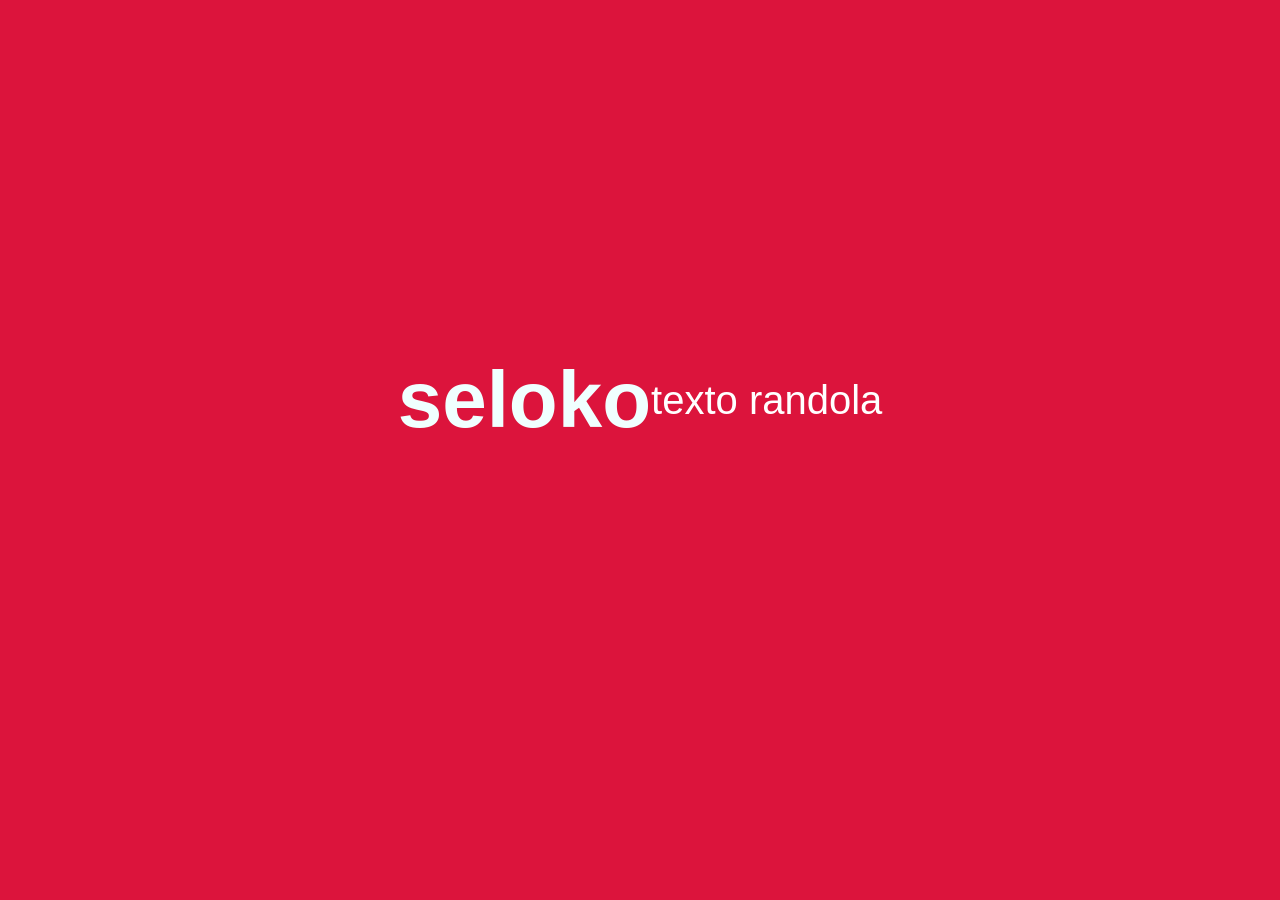
<file: parte_5/index.html>
<!DOCTYPE html>
<html lang="pt-br">
<head>
    <meta charset="UTF-8">
    <meta name="viewport" content="width=device-width, initial-scale=1.0">
    <title>oloko</title>
    <link rel="stylesheet" href="style.css">
</head>
<body>
    
    <h1>seloko</h1>
    <p>texto randola</p>
    
</body>
</html>
</file>
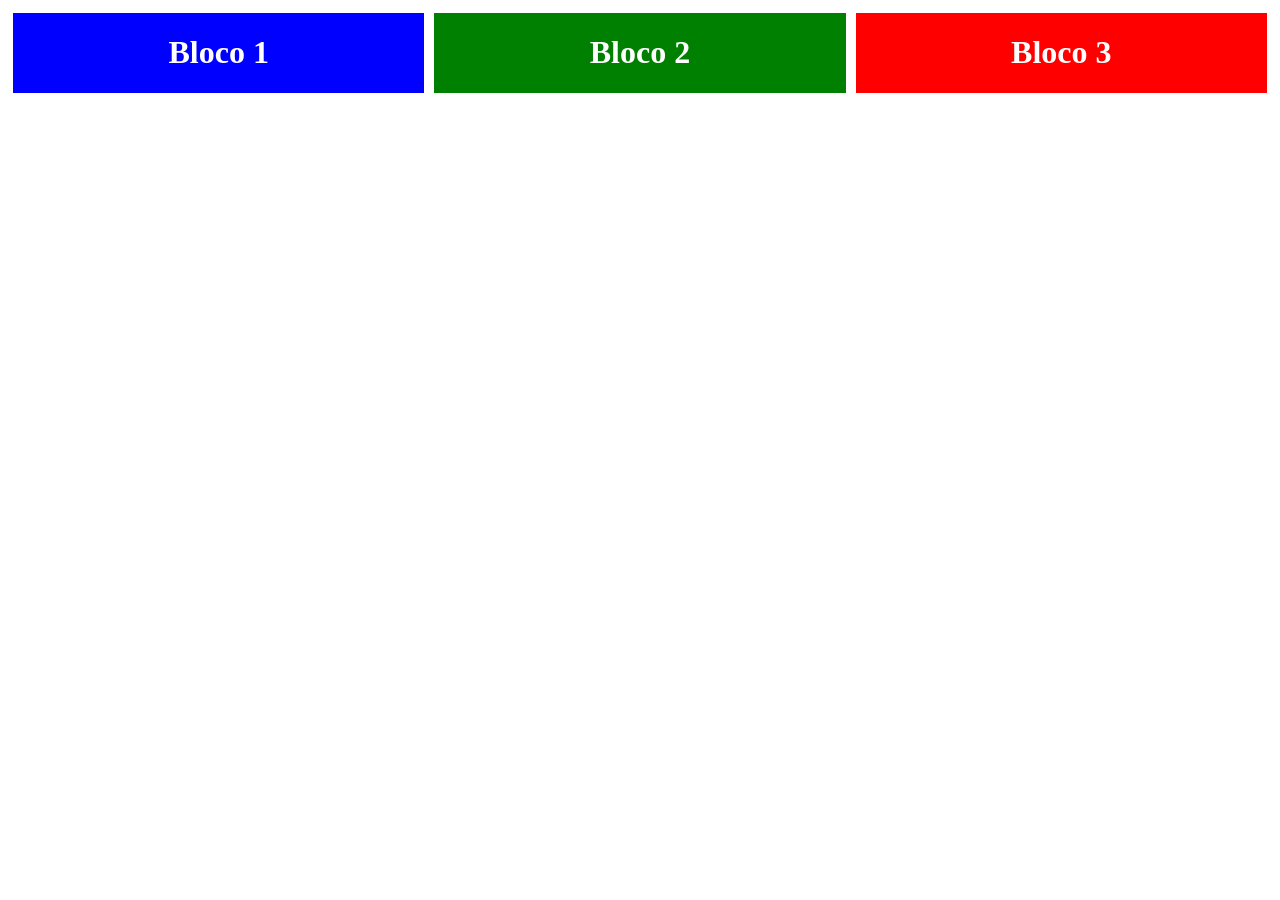
<file: parte_10/block.html>
<!DOCTYPE html>
<html lang="pt">
<head>
    <meta charset="UTF-8">
    <meta name="viewport" content="width=device-width, initial-scale=1.0">
    <link rel="stylesheet" href="block.css">
    <title>Block</title>
</head>
<body>
    <main>
        <div id="block1">
        <h1>Bloco 1</h1>
        </div>
        <div id="block2">
        <h1>Bloco 2</h1>
        </div>
        <div id="block3">
        <h1>Bloco 3</h1>
        </div>
    </main>
</body>
</html>
</file>
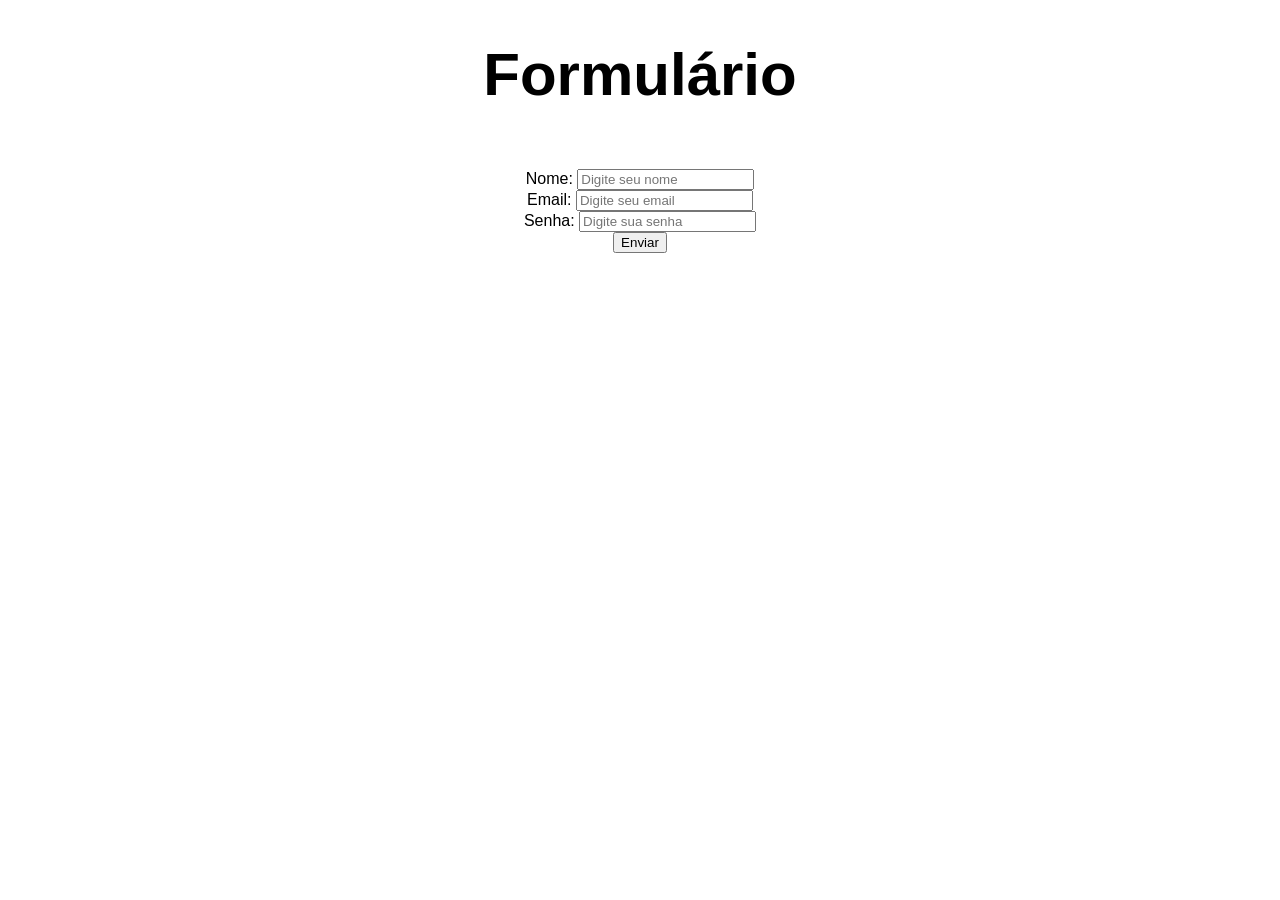
<file: parte_3/cadastro.html>
<!DOCTYPE html>
<html lang="pt-br">
<head>
    <meta charset="UTF-8">
    <meta name="viewport" content="width=device-width, initial-scale=1.0">
    <title>Formulário</title>
    <link rel="stylesheet" href="cadastro.css">
</head>
<body>
    <h1>Formulário</h1>

    <form>
        <label id="1l">Nome:</label>
        <input type = email placeholder= "Digite seu nome">
        <br>

        <label id="2l">Email:</label>
        <input type="email" placeholder= "Digite seu email">
        <br>

        <label id="3l">Senha:</label>
        <input type="password" placeholder= "Digite sua senha">
        <br>

        <button id="1b">Enviar</button>
    </form>
</body>
</html>
</file>
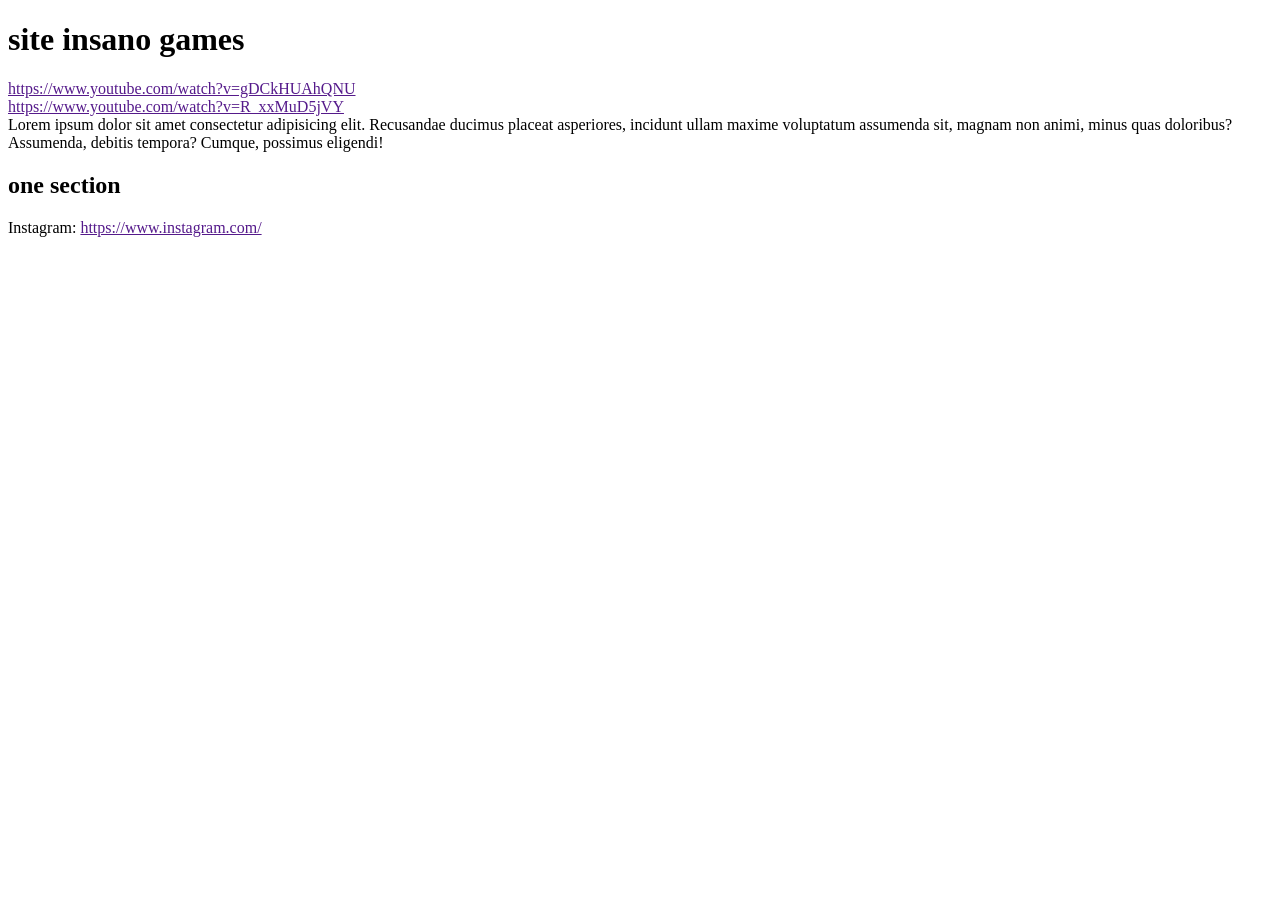
<file: parte_4/site_semãntico.html>
<!DOCTYPE html>
<html lang="en">
<head>
    <meta charset="UTF-8">
    <meta name="viewport" content="width=device-width, initial-scale=1.0">
    <title>Site Semântico</title>
</head>
<body>
    <header>
        <h1>site insano games</h1>
    </header>
    <nav>
        <a href="">https://www.youtube.com/watch?v=gDCkHUAhQNU</a>
        <br>
        <a href="">https://www.youtube.com/watch?v=R_xxMuD5jVY</a>
    </nav>

    <main>
        Lorem ipsum dolor sit amet consectetur adipisicing elit. 
        Recusandae ducimus placeat asperiores, 
        incidunt ullam maxime voluptatum assumenda sit, magnam non animi, minus quas doloribus? 
        Assumenda, debitis tempora? Cumque, possimus eligendi!
    </main>

    <section>
        <h1>one section</h1>
    </section>
    <footer>
        Instagram: <a href="">https://www.instagram.com/</a>
    </footer>
</body>
</html>
</file>
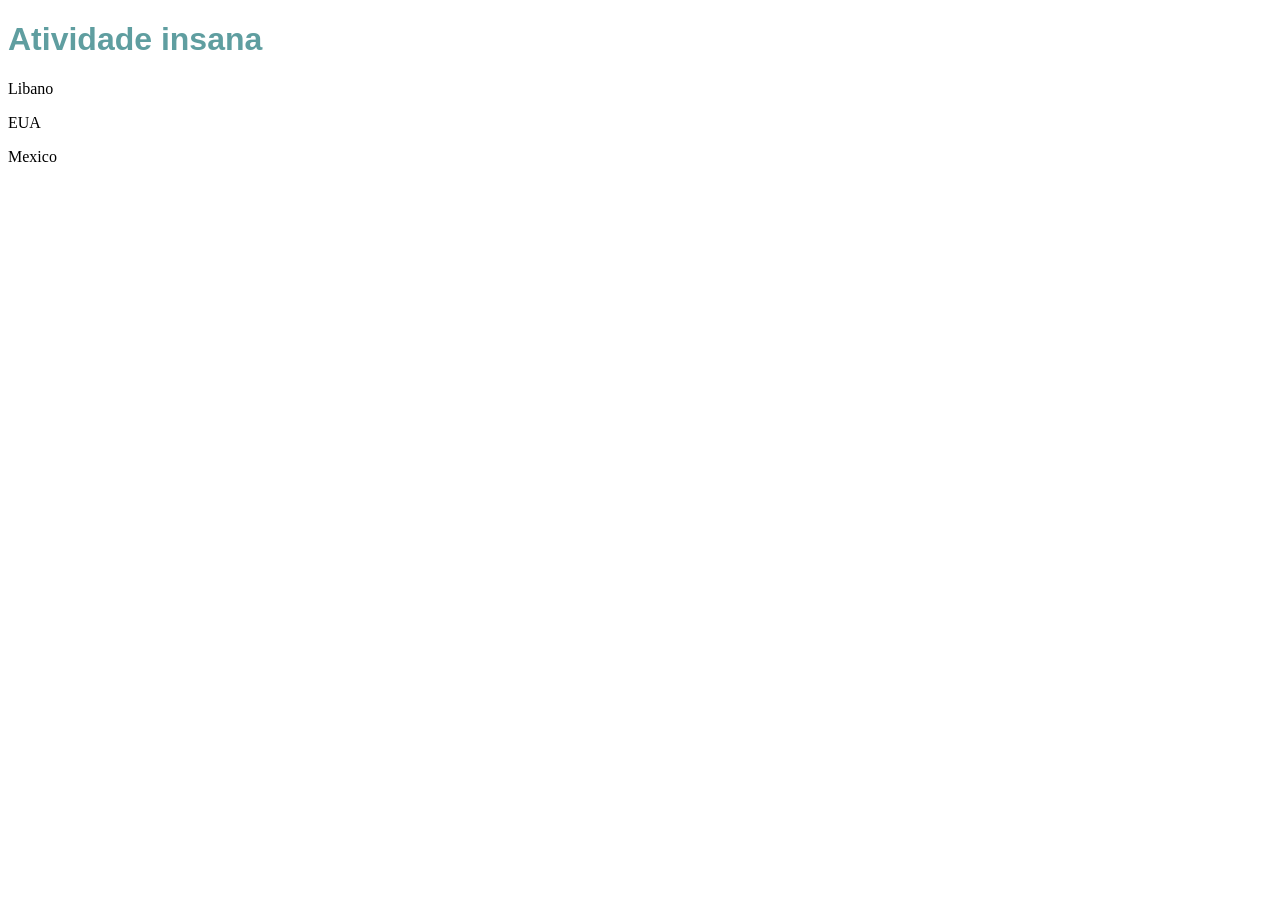
<file: parte_6/elementos.html>
<!DOCTYPE html>
<html lang="en">
<head>
    <meta charset="UTF-8">
    <meta name="viewport" content="width=device-width, initial-scale=1.0">
    <title>yayayya</title>
    <link rel="stylesheet" href="style.css">
</head>
<body>
    <h1 id="titulo">Atividade insana</h1>
    <p class="cr1">Libano</p>
    <p class="cr2">EUA</p>
    <p class="cr3">Mexico</p>
</body>
</html>
</file>
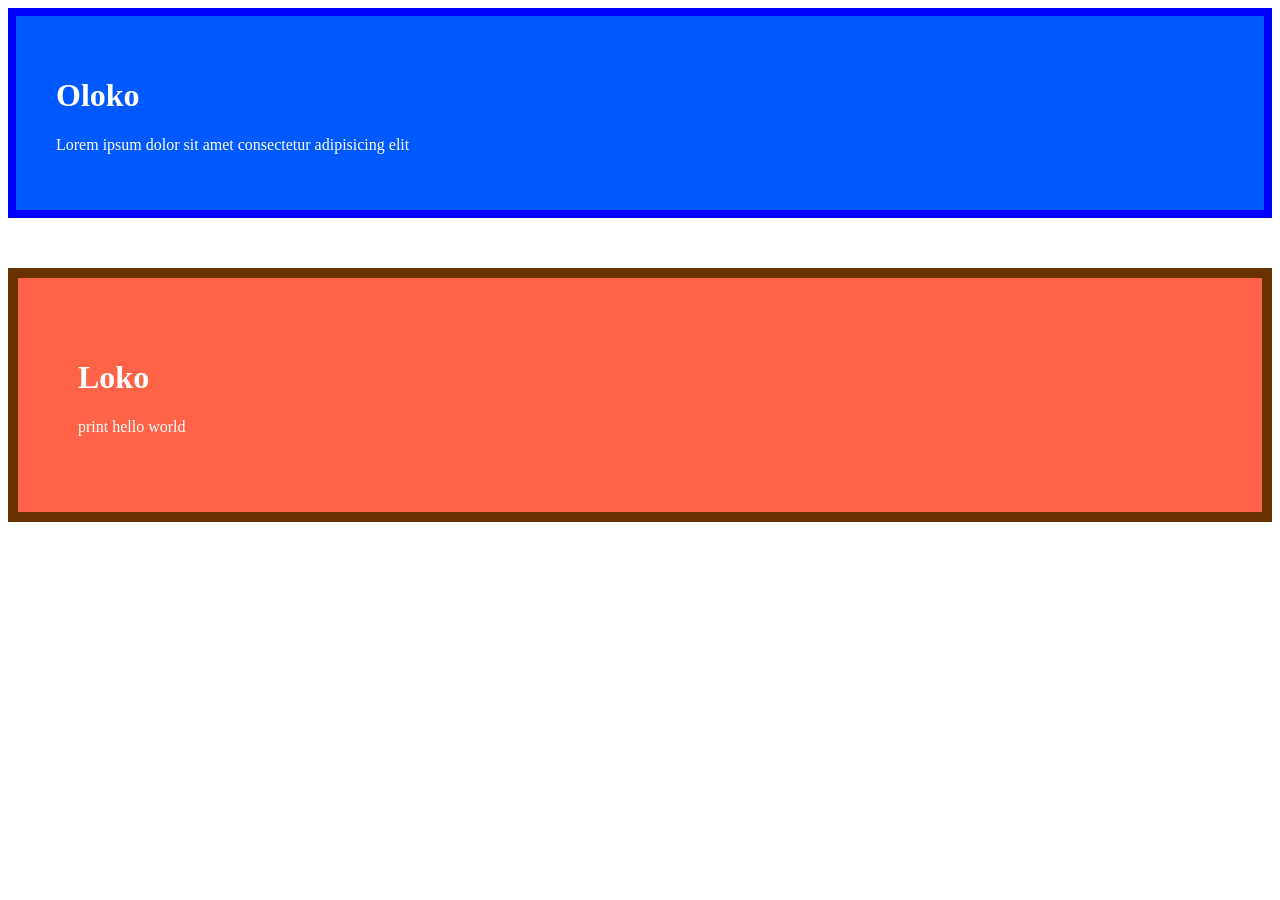
<file: parte_7/caixa.html>
<!DOCTYPE html>
<html lang="en">
<head>
    <meta charset="UTF-8">
    <meta name="viewport" content="width=device-width, initial-scale=1.0">
    <title>Caxias</title>
    <link rel="stylesheet" href="style.css">
</head>
<body>
    <div id="caixa0">
        <h1>Oloko</h1>
        <p>Lorem ipsum dolor sit amet consectetur adipisicing elit</p>
    </div>

    <div id="caixa1">
        <h1>Loko</h1>
        <p>print hello world</p>
    </div>
</body>
</html>
</file>
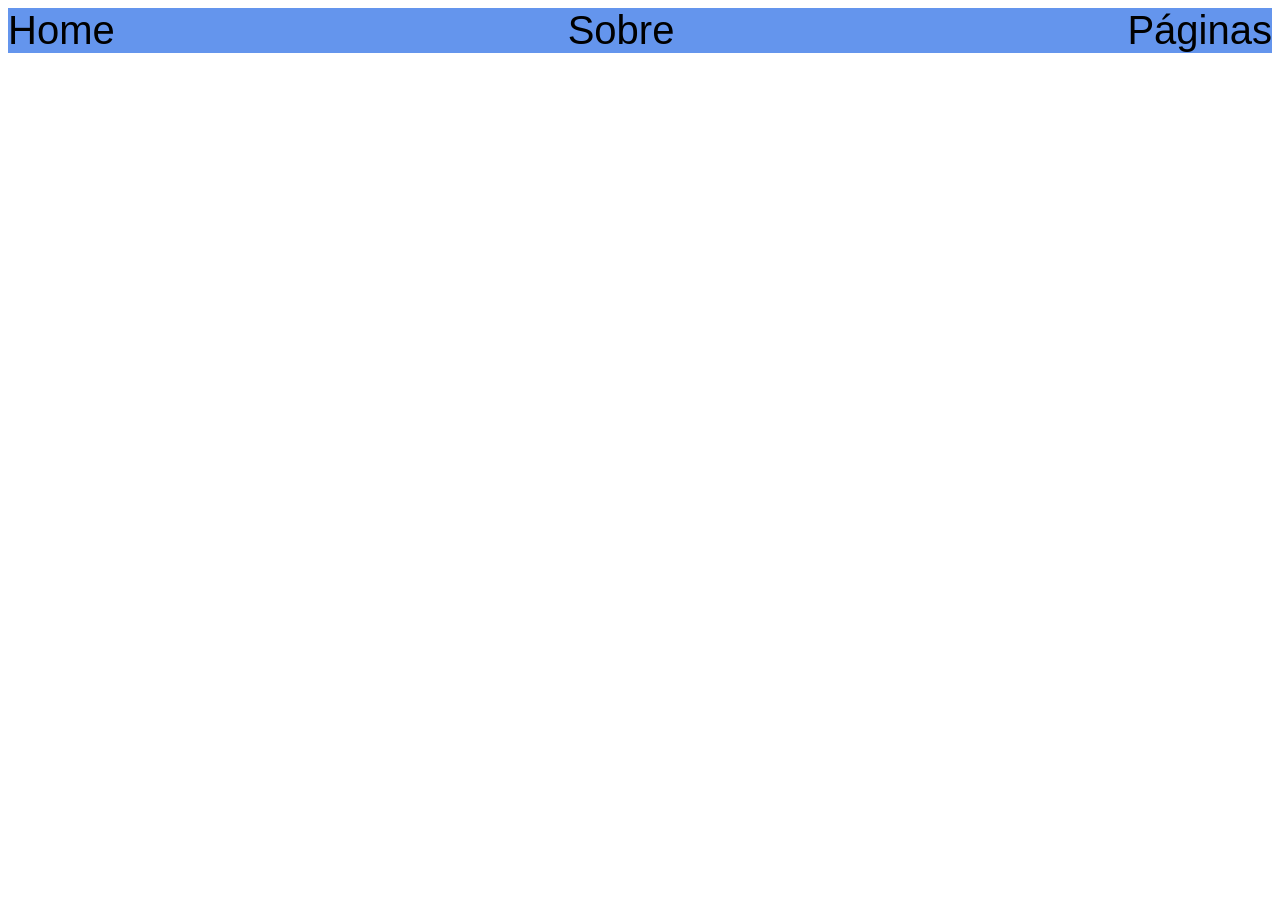
<file: parte_8/container.html>
<!DOCTYPE html>
<html lang="en">
<head>
    <meta charset="UTF-8">
    <meta name="viewport" content="width=device-width, initial-scale=1.0">
    <title>tarefa</title>
    <link rel="stylesheet" href="container.css">
</head>
<body>
    <div class="container">
        <div>Home</div>
        <div>Sobre</div>
        <div>Páginas</div>
    </div>
</body>
</html>
</file>
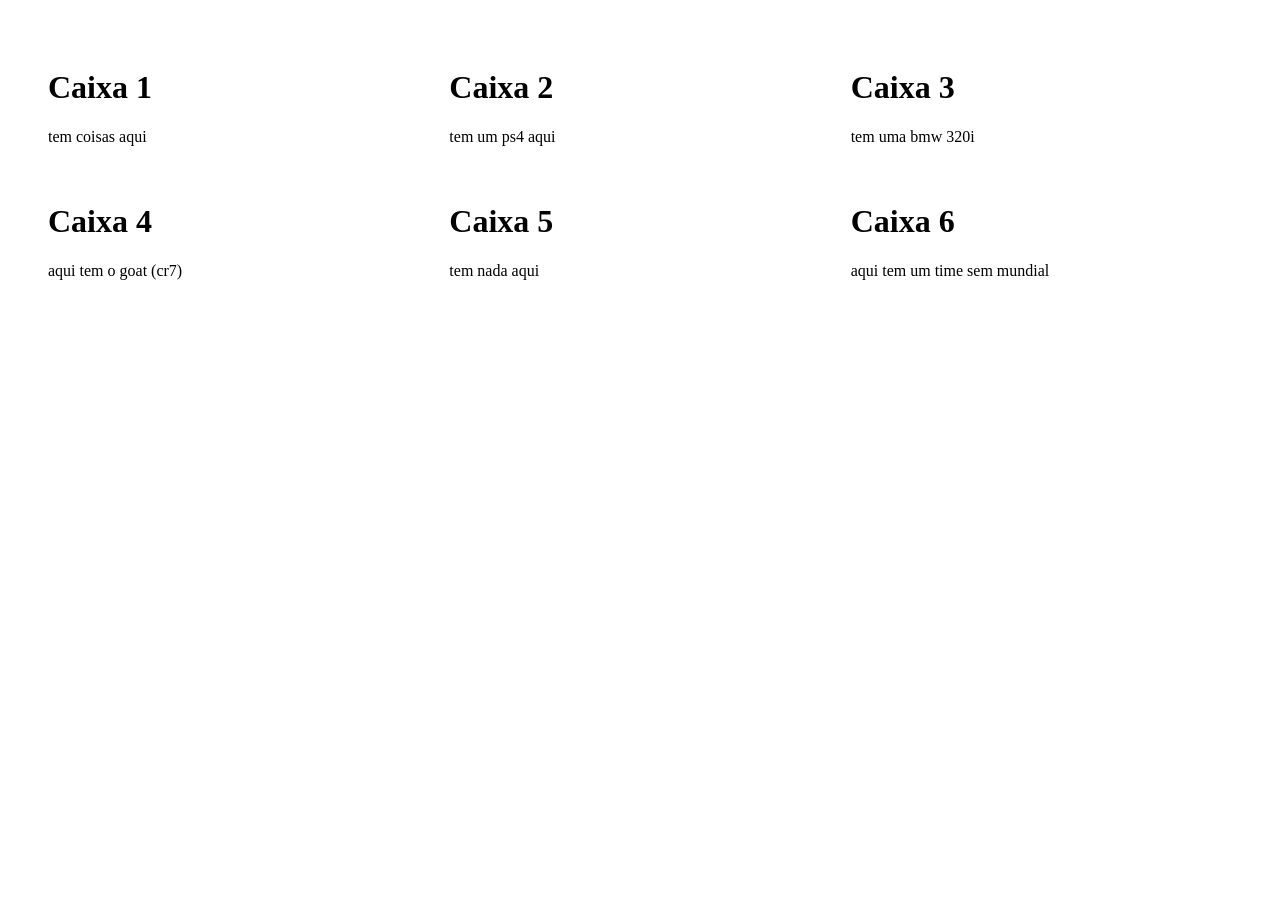
<file: parte_9/grid.html>
<!DOCTYPE html>
<html lang="pt">
<head>
    <meta charset="UTF-8">
    <meta name="viewport" content="width=device-width, initial-scale=1.0">
    <link rel="stylesheet" href="grid.css">
    <title>tarefa do grid</title>
</head>
<body>
    <main>
        <div>
            <h1>Caixa 1</h1>
            <p>tem coisas aqui</p>
        </div>
        <div>
            <h1>Caixa 2</h1>
            <p>tem um ps4 aqui</p>
        </div>
        <div>
            <h1>Caixa 3</h1>
            <p>tem uma bmw 320i</p>
        </div>
        <div>
            <h1>Caixa 4</h1>
            <p>aqui tem o goat (cr7)</p>
        </div>
        <div>
            <h1>Caixa 5</h1>
            <p>tem nada aqui</p>
        </div>
        <div>
            <h1>Caixa 6</h1>
            <p>aqui tem um time sem mundial</p>
        </div>
    </main>
</body>
</html>
</file>
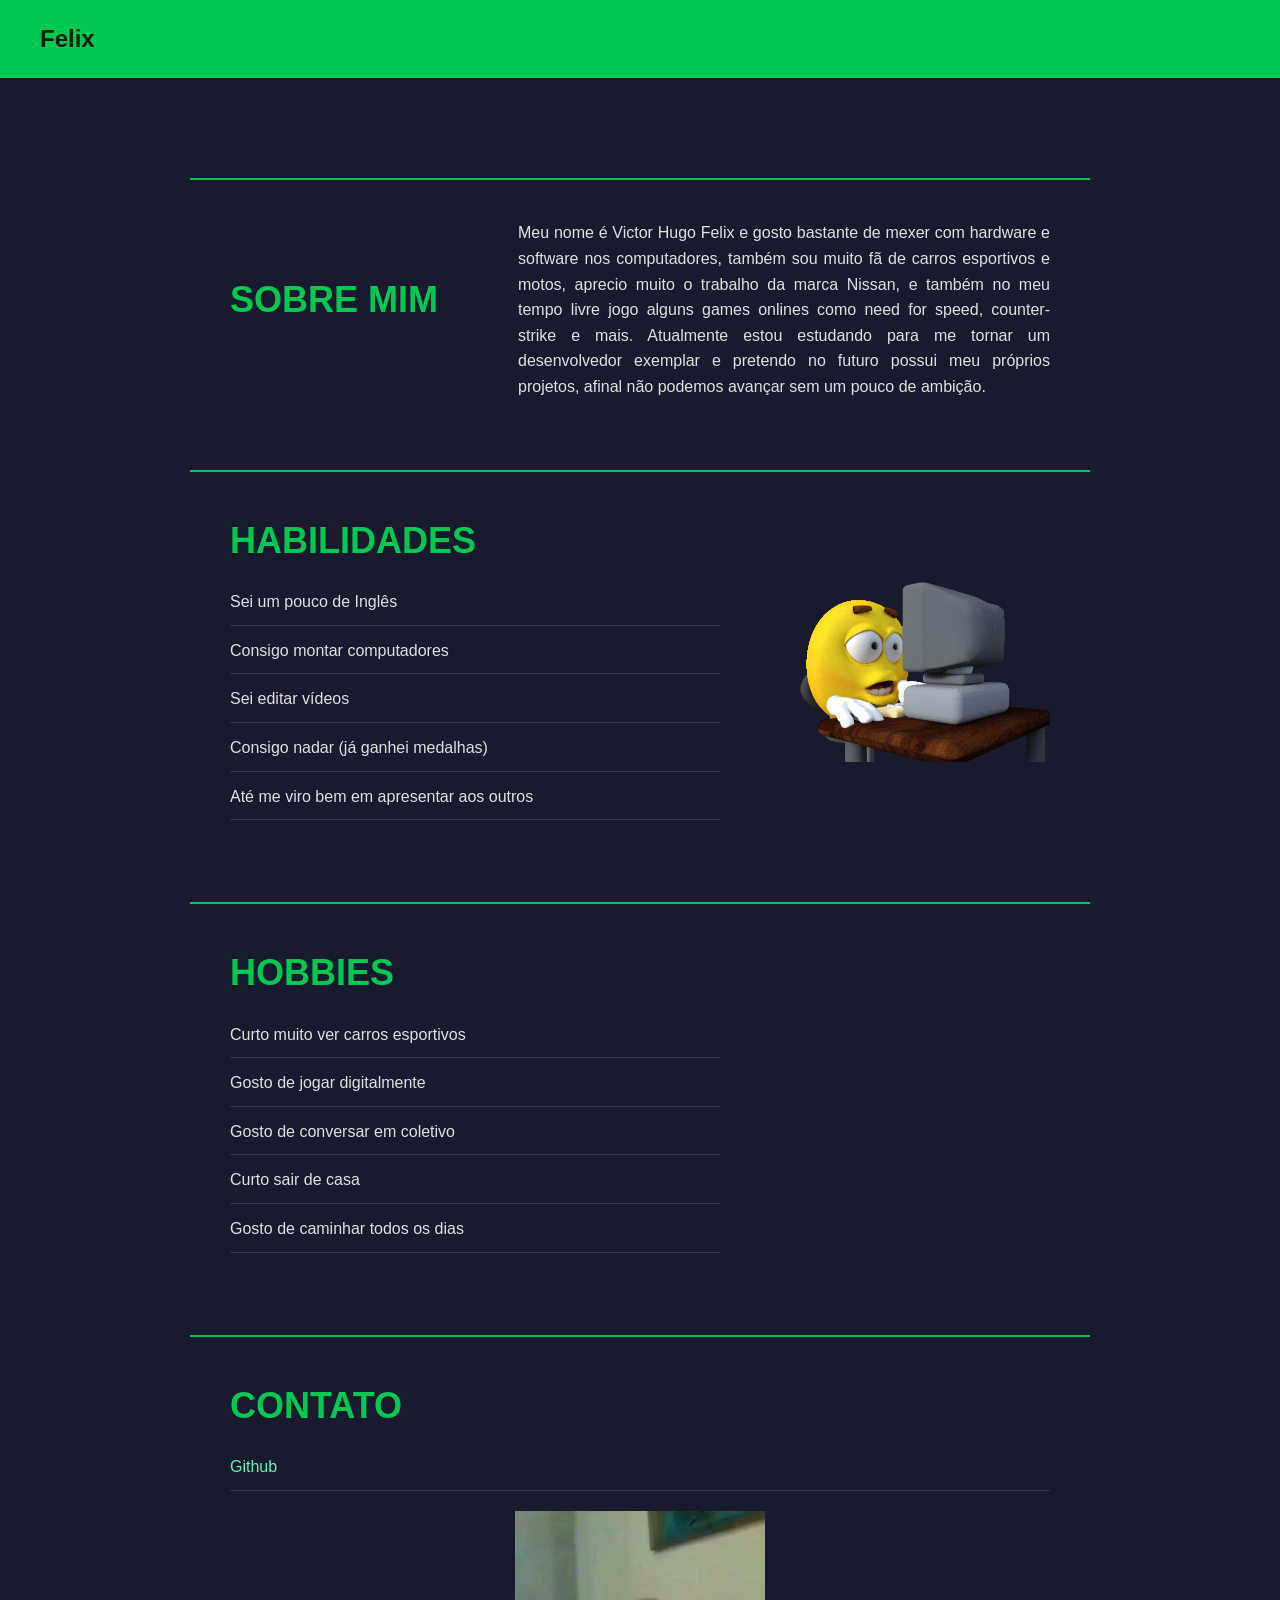
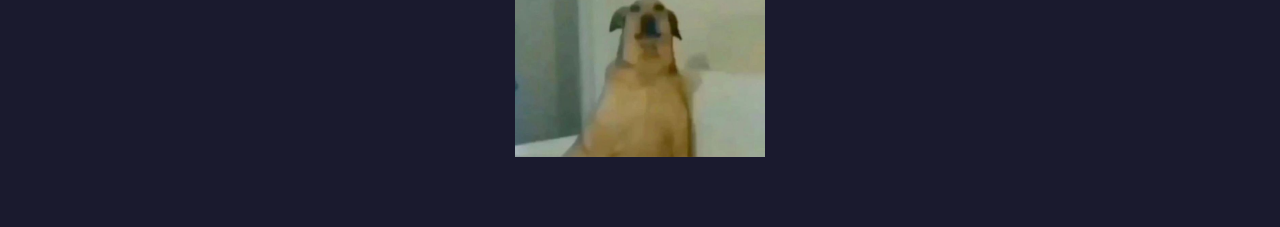
<file: site_portfolio/portifolio.html>
<!DOCTYPE html>
<html lang="pt-br">
<head>
    <meta charset="UTF-8">
    <meta name="viewport" content="width=device-width, initial-scale=1.0">
    <link rel="stylesheet" href="style.css">
    <title>Felix Portifolio</title>
</head>
<body>
    <header>
        <h1>Felix</h1>
    </header>
    <section id="sobre">
        <h2>Sobre mim</h2>
        <p>Meu nome é Victor Hugo Felix e gosto bastante de mexer com hardware e software nos computadores,
            também sou muito fã de carros esportivos e motos, aprecio muito o trabalho da marca Nissan, e também no meu tempo
            livre jogo alguns games onlines como need for speed, counter-strike e mais. Atualmente estou estudando para me tornar
            um desenvolvedor exemplar e pretendo no futuro possui meu próprios projetos, afinal não podemos avançar sem um pouco de
            ambição.
        </p>
    </section>
    <section>
        <div>
            <h2>Habilidades</h2>
            <ul>
                <li>Sei um pouco de Inglês</li>
                <li>Consigo montar computadores</li>
                <li>Sei editar vídeos</li>
                <li>Consigo nadar (já ganhei medalhas)</li>
                <li>Até me viro bem em apresentar aos outros</li>
            </ul>
        </div>
        <img src="pcguy.gif" alt="PC Guy">
    </section>
    <section>
        <div>
            <h2>Hobbies</h2>
            <ul>
                <li>Curto muito ver carros esportivos</li>
                <li>Gosto de jogar digitalmente</li>
                <li>Gosto de conversar em coletivo</li>
                <li>Curto sair de casa</li>
                <li>Gosto de caminhar todos os dias</li>
            </ul>
        </div>
        <video src="carro.mp4" autoplay loop muted width="400"></video>
    </section>
    <section id="contato" class="contato">
        <h2>Contato</h2>
        <ul>
            <li>
                <a href="https://github.com/Hugheta/UC---Desenvolvimento-Web">Github</a>
            </li>
        </ul>
        <img src="cat.jpg" alt="Cat">
    </section>
</body>
</html>
</file>
<file: parte_5/style.css>
body{
    background-color:crimson;
    font-family: Arial, sans-serif;
    display: flex;
    justify-content: center;
    align-items: center;     
    height: 800px;           
    margin: 0;
}

h1{
    color: azure;
    font-size: 80px;
}

p{
    color: white;
    font-size: 40px;
}
</file>
<file: parte_10/block.css>
main {
    display: grid;
    grid-template-columns: 1fr 1fr 1fr;
    gap: 10px;
    padding: 5px;
    color: white;
    text-align: center;
}

#block1 {
    background-color: blue;
}

#block2 {
    background-color: green;
}

#block3 {
    background-color: red;
}

@media (max-width: 600px) {
    main {
        grid-template-columns: 1fr;
    }
}
</file>
<file: parte_3/cadastro.css>
h1 {
    color: black;
    font-family: 'Trebuchet MS', 'Lucida Sans Unicode', 'Lucida Grande', 'Lucida Sans', Arial, sans-serif;
    font-size: 60px;
    text-align: center;
}

form {
    font-family: 'Trebuchet MS', 'Lucida Sans Unicode', 'Lucida Grande', 'Lucida Sans', Arial, sans-serif;
    text-align: center;
    padding-top: 20px;
}

#1b {
    padding: 200px;
}
</file>
<file: parte_6/style.css>
#titulo {
    color:cadetblue;
    font-family:'Gill Sans', 'Gill Sans MT', Calibri, 'Trebuchet MS', sans-serif
};

.cr1 {
    color:red
};

.cr2 {
    color:blue
};

.cr3 {
    color:green
};
</file>
<file: parte_7/style.css>
#caixa0 {
    color: white;
    padding: 40px;
    border: 8px solid blue;
    margin-bottom: 50px;
    background-color: rgb(0, 89, 255);
}

#caixa1 {
    color: white;
    padding: 60px;
    border: 10px solid rgb(104, 50, 0);
    background-color: tomato;
}
</file>
<file: parte_8/container.css>
body {
    font-family: Arial;
    font-size: 40px;
}

.container {
    display: flex;
    justify-content: space-between;
    align-items: center;
    gap: 10px;
    background-color: cornflowerblue;
}
</file>
<file: parte_9/grid.css>
main {
    display: grid;
    grid-template-columns: 1fr 1fr 1fr;
    gap: 20px;
    padding: 40px;
 }
</file>
<file: site_portfolio/style.css>
* {
    margin: 0;
    padding: 0;
    box-sizing: border-box;
}

body {
    background-color: #1a1a2e;
    color: #e0e0e0;
    font-family: Arial, sans-serif;
    line-height: 1.6;
}

header {
    background-color: #00c853ff;
    color: #0a1f0a;
    padding: 20px 40px;
    display: flex;
    justify-content: space-between;
    align-items: center;
}

header h1 {
    font-size: 24px;
    font-weight: bold;
}

section {
    max-width: 900px;
    margin: 30px auto;
    padding: 40px;
    border-top: 2px solid #00c853;
    display: flex;
    align-items: center;
    gap: 80px;
}

section h2 {
    color: #00c853;
    font-size: 36px;
    font-weight: bold;
    margin-bottom: 20px;
    text-transform: uppercase;
    white-space: nowrap;
}

section div {
    flex: 1;
}

section p {
    text-align: justify;
    font-size: 16px;
    max-width: 700px;
}

#sobre {
    margin-top: 100px;
}

ul {
    padding-left: 0;
    list-style: none;
}

ul li {
    margin-bottom: 12px;
    font-size: 16px;
    border-bottom: 1px solid #ffffff20;
    padding-bottom: 10px;
}

a {
    color: #69f0ae;
    text-decoration: none;
}

a:hover {
    text-decoration: underline;
}

img {
    width: 250px;
}

video {
    width: 250px;
}

.contato {
    display: block;
}

#contato img {
    display: block;
    margin: 20px auto 0 auto;
}
</file>
